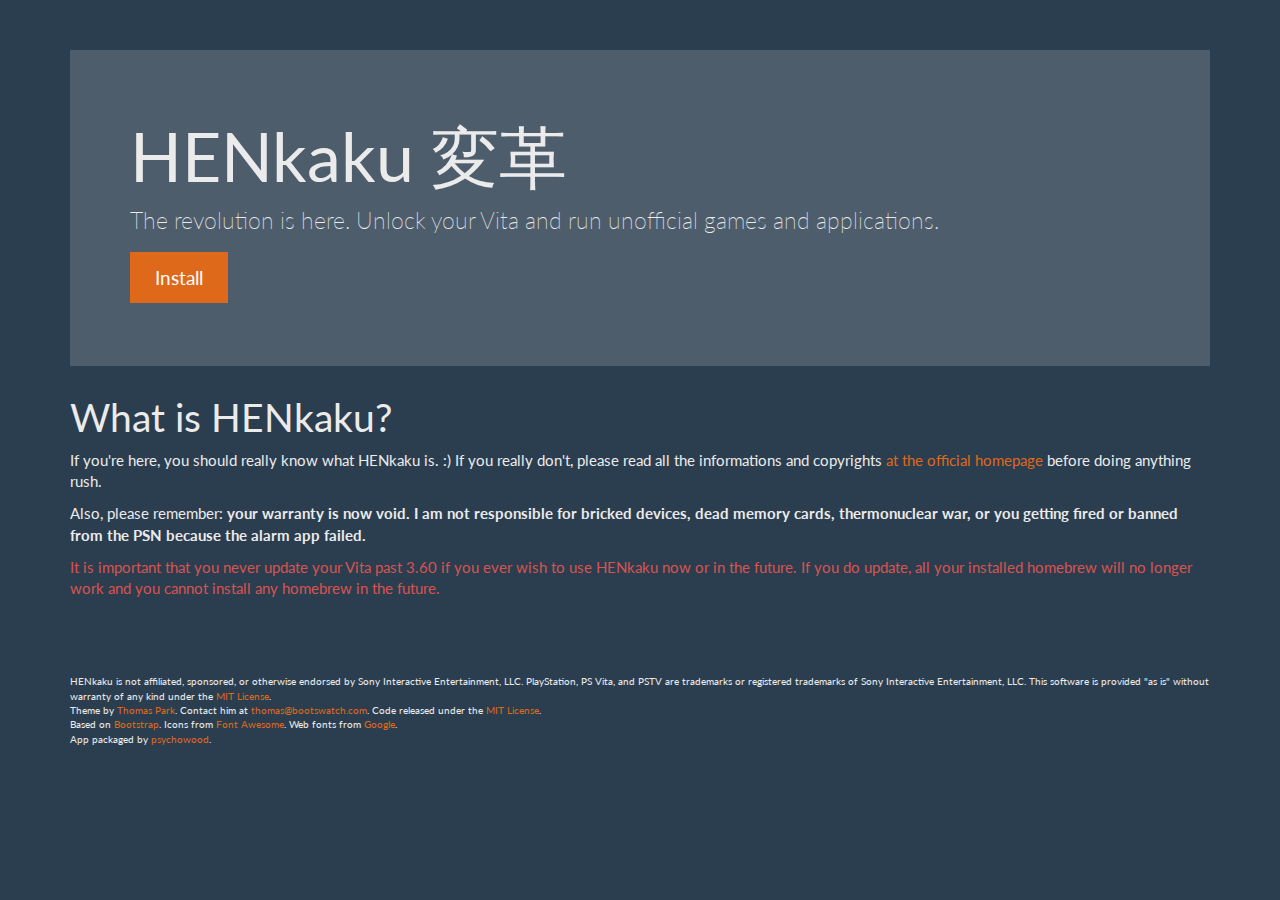
<file: android/app/src/main/assets/index.html>
<!DOCTYPE html>
<html>

<head>
    <meta charset="utf-8">
    <meta http-equiv="X-UA-Compatible" content="IE=edge">
    <meta name="viewport" content="width=device-width, initial-scale=1">

    <title>HENkaku</title>
    <meta name="description" content="The revolution is here. Unlock your Vita and run unofficial games and  applications.">
    <link rel="stylesheet" href="site/main.css">
</head>

<body>

<div class="modal fade" id="install" tabindex="-1" role="dialog" aria-labelledby="installLabel">
    <div class="modal-dialog" role="document">
        <div class="modal-content">
            <div class="modal-header">
                <button type="button" class="close" data-dismiss="modal" aria-label="Close"><span aria-hidden="true">&times;</span></button>
                <h4 class="modal-title" id="installLabel">Install</h4>
            </div>
            <div class="modal-body" id="installText">
            </div>
            <div class="modal-footer">
                <a href="#" type="button" class="btn btn-default" data-dismiss="modal" id="cancelBtn">Cancel</a>
                <a href="stage1/exploit.html" class="btn btn-primary" id="installBtn">Install</a>
            </div>
        </div>
    </div>
</div>


<div class="container">
    <div class="jumbotron">
        <h1>HENkaku 変革</h1>
        <p>The revolution is here. Unlock your Vita and run unofficial games and applications.</p>
        <p><a id="installstart" class="btn btn-primary btn-lg" onclick="javascript:setupInstall();" data-toggle="modal" data-target="#install">Install</a></p>
    </div>
    <h1 id="what-is-henkaku">What is HENkaku?</h1>
    <p>If you're here, you should really know what HENkaku is. :) If you really don't, please read all the informations  and copyrights <a href="http://henkaku.github.io" target="_new">at the official homepage</a> before doing anything rush.</p>
    <p>Also, please remember: <b>your warranty is now void. I am not responsible for bricked devices, dead memory cards, thermonuclear war, or you getting fired or banned from the PSN because the alarm app failed. </b></p>
    <p class="text-danger">It is important that you never update your Vita past 3.60 if you ever wish to use HENkaku now or in the future. If you do update, all your installed homebrew will no longer work and you cannot install any homebrew in the future.</p>

    <footer class="site-footer">
        <div class="row">
            <div class="col-lg-12">
                <p>HENkaku is not affiliated, sponsored, or otherwise endorsed by Sony Interactive Entertainment, LLC. PlayStation, PS Vita, and PSTV are trademarks or registered trademarks of Sony Interactive Entertainment, LLC. This software is provided "as is" without warranty of any kind under the <a href="https://github.com/henkaku/henkaku/blob/master/LICENSE">MIT License</a>.</p>
                <p>Theme by <a href="http://thomaspark.co" rel="nofollow">Thomas Park</a>. Contact him at <a href="thomas@bootswatch.com">thomas@bootswatch.com</a>. Code released under the <a href="https://github.com/thomaspark/bootswatch/blob/gh-pages/LICENSE">MIT License</a>.</p>
                <p>Based on <a href="http://getbootstrap.com" rel="nofollow">Bootstrap</a>. Icons from <a href="http://fortawesome.github.io/Font-Awesome/" rel="nofollow">Font Awesome</a>. Web fonts from <a href="http://www.google.com/webfonts" rel="nofollow">Google</a>.</p>
                <p>App packaged by <a href="http://github.com/psychowood/">psychowood</a>.
            </div>
        </div>
    </footer>

</div>

<script src="site/jquery.min.js"></script>
<script src="site/bootstrap.min.js"></script>
<script src="site/install.js"></script>

</html>
</file>
